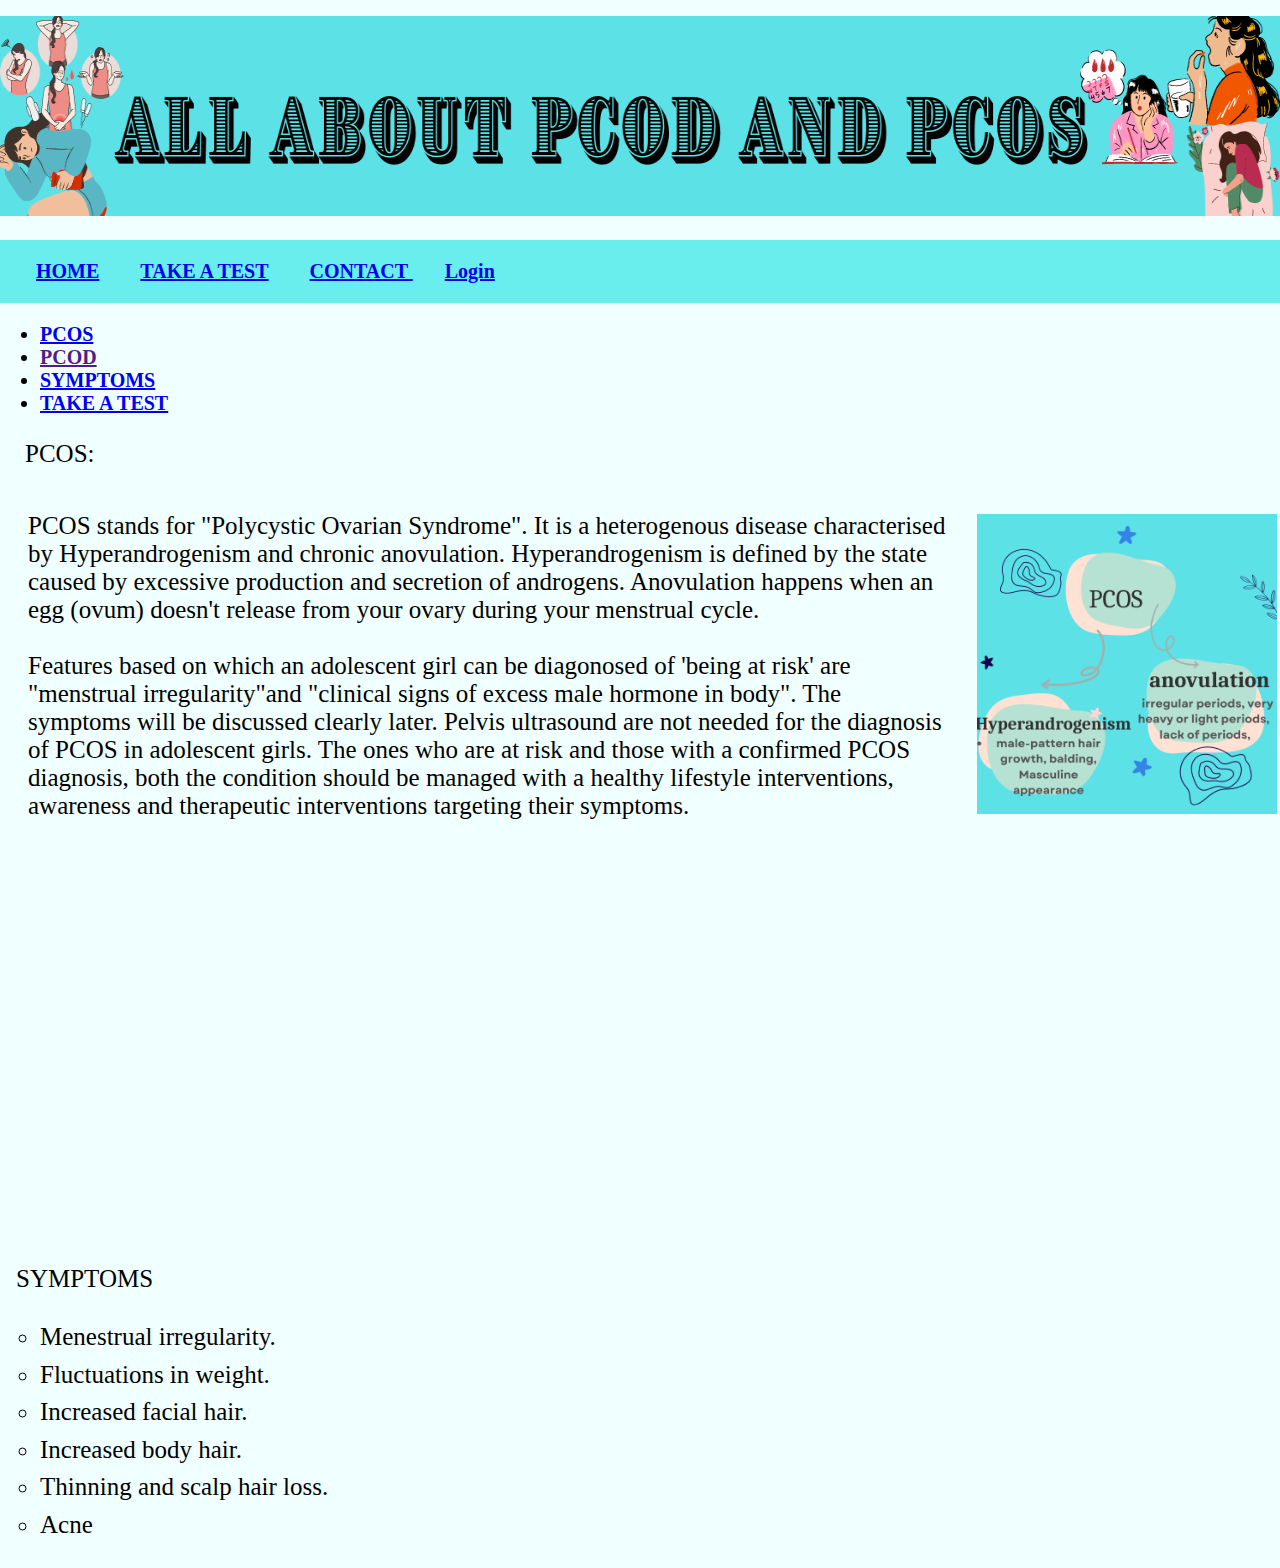
<file: index.html>
<!DOCTYPE html>
<html lang="en">

<head>
    <meta charset="UTF-8">
    <meta http-equiv="X-UA-Compatible" content="IE=edge">
    <meta name="viewport" content="width=device-width, initial-scale=1.0">
    <title>Pcod Pcos</title>
    <meta name="Pcod and Pcos" Content="Pcod known as Polycystic ovarian disorder and Pcos stands for Polycystic Ovarian Syndrome. Both are
    related to the menstrual cycle. When the eggs are not released from the ovary or when immature eggs are release, it arrises the problems
    like PCOD and PCOS">
    <link rel="stylesheet" href="style.css">
</head>

<body style="margin:0%; margin-top: 16px;margin-right: 0%;background-color:azure">

    <img src="PCOD  PCOS.png" style="width: 100%; height:200px"  alt="photo will be place here ">

<div style="background-color: rgb(106, 237, 237);padding:20px;margin-top: 20px;">
    <span class="menu" style="padding:16px;font-weight: bold;"><a href="index.html">HOME</a></span>
    <span class="menu" style="padding:16px;margin:5px"><a href="About.html">TAKE A TEST</a></span>
    <span class="menu" style="padding:16px"><a href="contact.html">CONTACT </a></span>
    <span class="menu" style="padding:16px"><a href="login.html">Login </a></span>
</div>
    <ul style="font-weight:600;font-size:20px">
        <li> <a href="#pcos" >PCOS</a></li>
        <li> <a href="" >PCOD</a></li>
        <li> <a href="#sym" >SYMPTOMS</a></li>
        <li><a href="About.html">TAKE A TEST</a></li>
    </ul>

    <div  style="width:100%;height: 800px;">
        <p id="pcos" style="font-size:25px; margin-left: 25px;margin-bottom: 16px;">PCOS: </p>
    <table>
        <tr>
            <td>
    <p id="pcos" style="font-size:25px;margin-left: 25px;">
        
PCOS stands for "Polycystic Ovarian Syndrome". It is a heterogenous disease characterised by Hyperandrogenism and chronic anovulation. 
Hyperandrogenism is defined by the state caused by excessive production and secretion of androgens. Anovulation happens when an egg (ovum) 
doesn't release from your ovary during your menstrual cycle. <br><br> Features based on which an adolescent girl can be diagonosed of 'being 
at risk'  
are "menstrual irregularity"and "clinical signs of excess male hormone in body".
The symptoms will be discussed clearly later. Pelvis ultrasound are not needed 
for the diagnosis of PCOS in adolescent girls. The ones who are at risk and
those with a confirmed PCOS diagnosis, both the condition should be managed with 
a healthy lifestyle interventions, awareness and therapeutic interventions
targeting their symptoms. 
    </p>
</td>
<td>
    <img id="pcos" src="PCOS.png" style="width:300px; height:300px; margin-left:25px">
</td>
</tr>
</table>
</div>
<div>
    <p id="sym" style="font-size:25px; margin-left: 16px;">
SYMPTOMS
<ul style="list-style-type:circle; font-size: 25px; line-height: 1.5;">
    <li>Menestrual irregularity.</li>
    <li>Fluctuations in weight.</li>
    <li>Increased facial hair.</li>
    <li>Increased body hair.</li>
    <li>Thinning and scalp hair loss.</li>
    <li>Acne</li>
</ul>

    </p>
</div>
   
   
   
    
    
    <script src="index.js">
    </script>
    
    
    
</body>
</html>
</file>
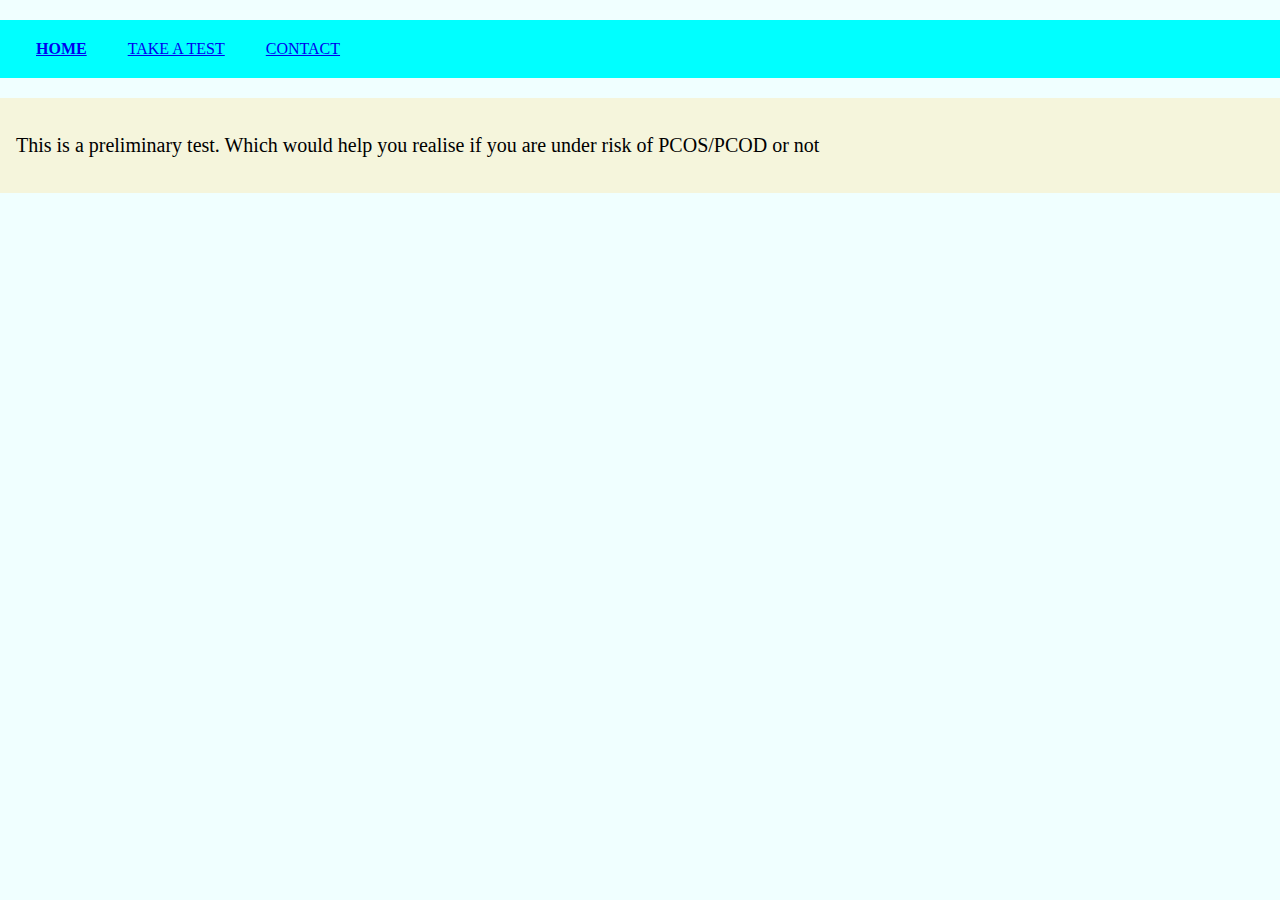
<file: About.html>
<!DOCTYPE html>
<html lang="en">
<head>
    <meta charset="UTF-8">
    <meta http-equiv="X-UA-Compatible" content="IE=edge">
    <meta name="viewport" content="width=device-width, initial-scale=1.0">
    <title>Pcos TEST</title>
</head>
<body style="margin:0%; margin-top: 16px;margin-right: 0%; background-color:azure">
    <div style="background-color:cyan;padding:20px;margin-top: 20px; margin-bottom: 20px;">
        <span class="menu" style="padding:16px;font-weight: bold;"><a href="index.html">HOME</a></span>
        <span class="menu" style="padding:16px;margin:5px"><a href="About.html">TAKE A TEST</a></span>
        <span class="menu" style="padding:16px"><a href="contact.html">CONTACT </a></span>
        </div>
       <div style="background-color: beige; font-size: 20px;padding: 16px;">
        <p>This is a preliminary test. Which would help you realise if you are under risk of PCOS/PCOD or not</p>
        <form>
            

        </form>

       </div>
</body>
</html>
</file>
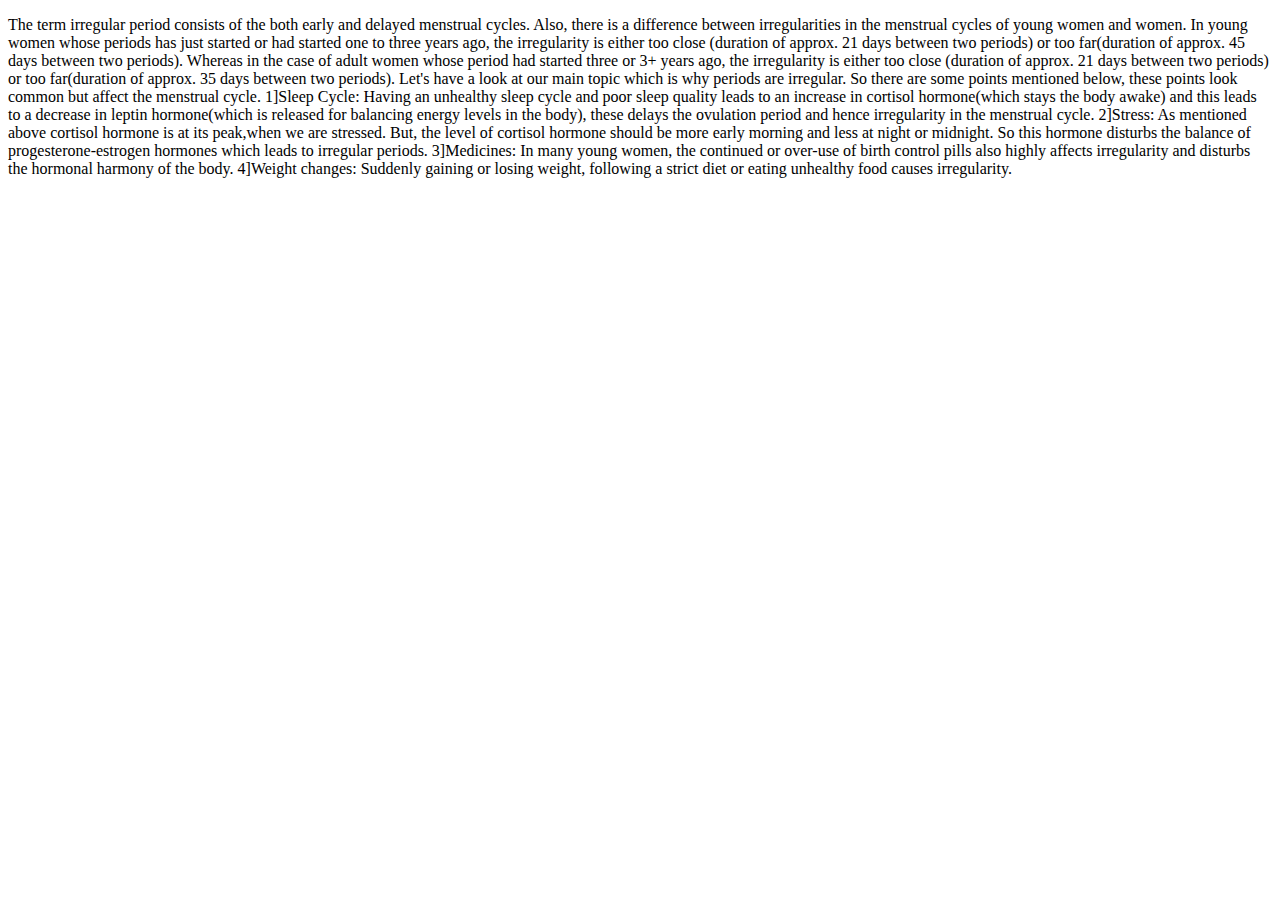
<file: blog1.html>
<!DOCTYPE html>
<html lang="en">
<head>
    <meta charset="UTF-8">
    <meta http-equiv="X-UA-Compatible" content="IE=edge">
    <meta name="viewport" content="width=device-width, initial-scale=1.0">
    <title>blog</title>
</head>
<body>
    <p>The term irregular period consists of the both early and delayed menstrual cycles. Also, there is a difference between irregularities in the menstrual cycles of young women and women.
        In young women whose periods has just started or had started one to three years ago, the irregularity is either too close (duration of approx. 21 days between two periods) or too far(duration of approx. 45 days between two periods).
        Whereas in the case of adult women whose period had started three or 3+ years ago, the irregularity is either too close (duration of approx. 21 days between two periods) or too far(duration of approx. 35 days between two periods).
        Let's have a look at our main topic which is why periods are irregular. So there are some points mentioned below, these points look common but affect the menstrual cycle.
        1]Sleep Cycle:
        Having an unhealthy sleep cycle and poor sleep quality leads to an increase in cortisol hormone(which stays the body awake) and this leads to a decrease in leptin hormone(which is released for balancing energy levels in the body), these delays the ovulation period and hence irregularity in the menstrual cycle. 
        2]Stress:
        As mentioned above cortisol hormone is at its peak,when we are stressed. But, the level of cortisol hormone should be more early morning and less at night or midnight. So this hormone disturbs the balance of progesterone-estrogen hormones which leads to irregular periods. 
        
        3]Medicines:
        In many young women, the continued or over-use of birth control pills also highly affects irregularity and disturbs the hormonal harmony of the body. 
        
        4]Weight changes:
        Suddenly gaining or losing weight,  following a strict diet or eating unhealthy food causes irregularity.</p>
    
</body>
</html>
</file>
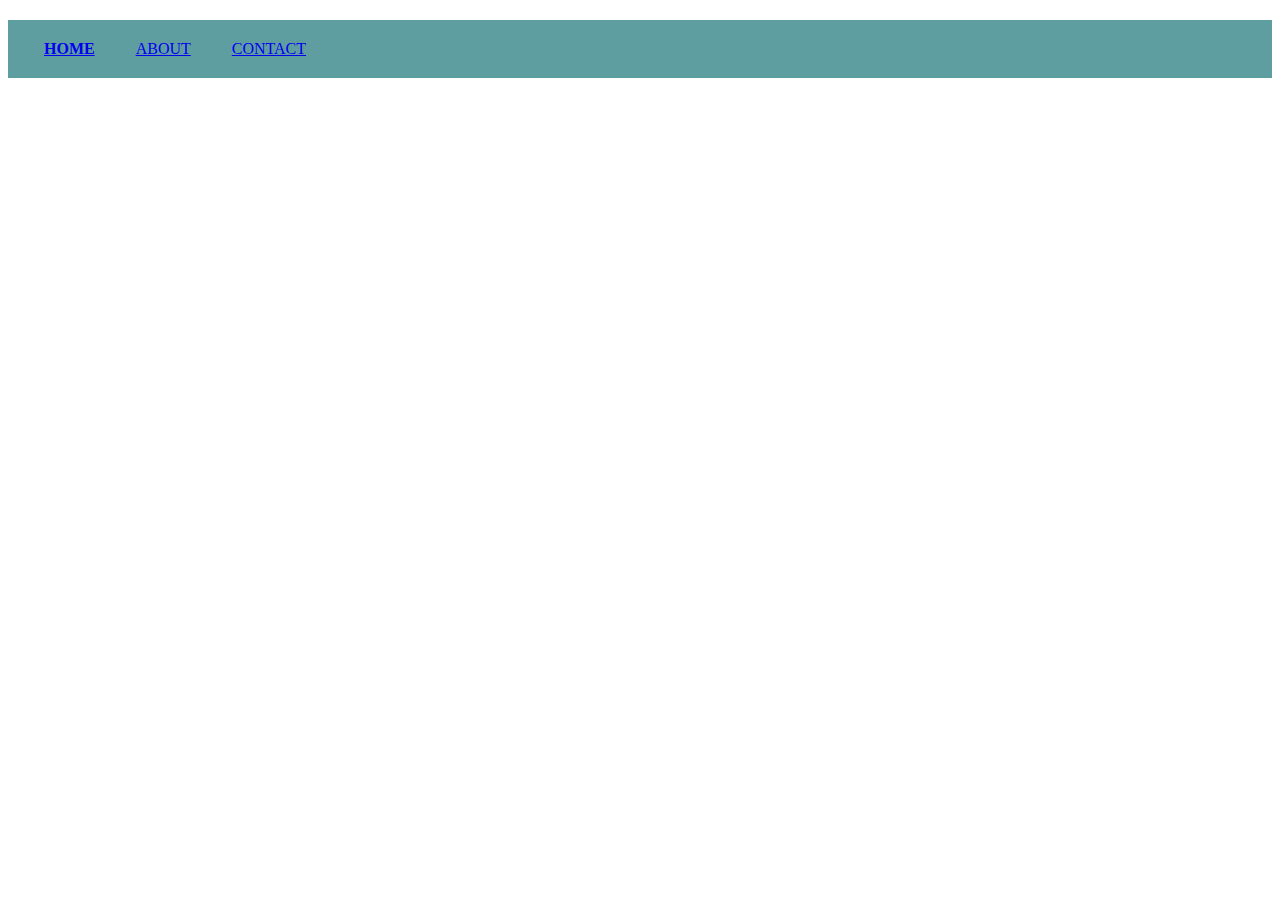
<file: contact.html>
<!DOCTYPE html>
<html lang="en">
<head>
    <meta charset="UTF-8">
    <meta http-equiv="X-UA-Compatible" content="IE=edge">
    <meta name="viewport" content="width=device-width, initial-scale=1.0">
    <title>Document</title>
</head>
<body>
    <div style="background-color:cadetblue;padding:20px;margin-top: 20px;">
        <span class="menu" style="padding:16px;font-weight: bold;"><a href="index.html">HOME</a></span>
        <span class="menu" style="padding:16px;margin:5px"><a href="About.html">ABOUT</a></span>
        <span class="menu" style="padding:16px"><a href="contact.html">CONTACT </a></span>
        </div>
</body>
</html>
</file>
<file: style.css>
.menu{
    font-weight: bold; font-size: 20px;
}
#register{
    width:600px;
    background-color:white;
    padding:16px;
    margin-left: auto;
    margin-right: auto;
}
.details{
    margin: 0%;
    margin-bottom: 4px;
    font-size: 20px;
    padding-bottom: 16px;
    padding-top: 16px;
}
.inp{
    width:100%;
    font-size: 18px;
    padding-bottom: 12px;
    padding-top: 12px;
</file>
